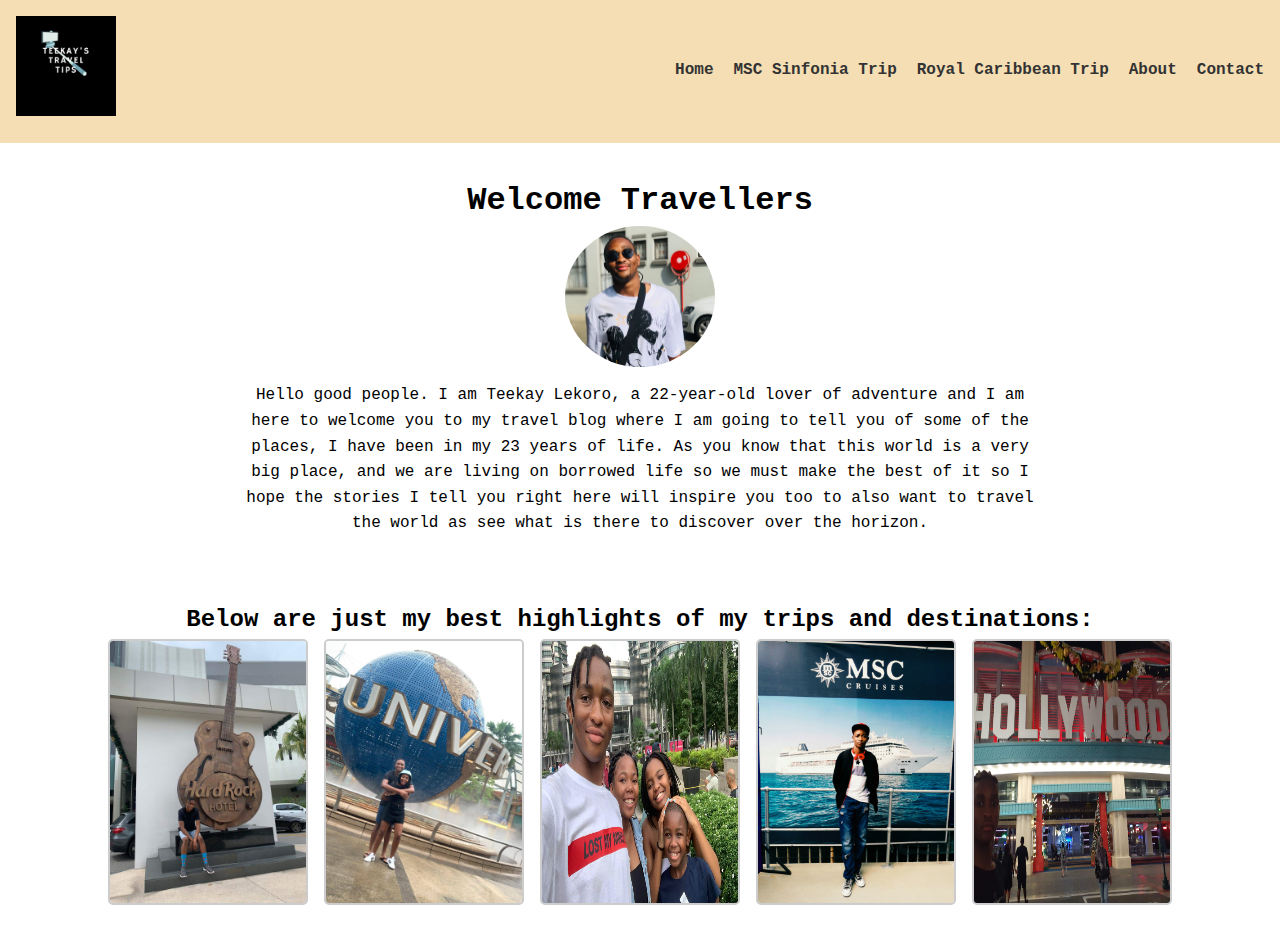
<file: index.html>
<!DOCTYPE html>
<html lang="en">

<head>
    <meta charset="UTF-8">
    <meta name="viewport" content="width=device-width, initial-scale=1.0">
    <title>Home</title>
    <link rel="apple-touch-icon" sizes="180x180" href="Favicon/apple-touch-icon.png">
    <link rel="icon" type="image/png" sizes="32x32" href="Favicon/favicon-32x32.png">
    <link rel="icon" type="image/png" sizes="16x16" href="Favicon/favicon-16x16.png">
    <link rel="manifest" href="Favicon/site.webmanifest">
    <link rel="stylesheet" href="styles.css">
</head>

<body>
    <header>
        <div class="logo">
            <img src="Pictures/Travel (1).png" alt="travel logo">
        </div>
        <nav>
            <ul>
                <li><a href="index.html">Home</a></li>
                <li><a href="msc-sinfonia-trip.html">MSC Sinfonia Trip</a></li>
                <li><a href="royal-caribbean-trip.html">Royal Caribbean Trip</a></li>
                <li><a href="about.html">About</a></li>
                <li><a href="contact.html">Contact</a></li>
            </ul>
        </nav>
    </header>

    <main>
        <section class="welcome-section">
            <h1>Welcome Travellers</h1>
            <div class="intro">
                <img src="Pictures/Profile pic.jpg" alt="Profile picture" class="profile-pic">
                <p>
                    Hello good people. I am Teekay Lekoro, a 22-year-old lover of adventure and I am here to welcome you
                    to my travel blog where I am going to tell you of some of the places, I have been in my 23 years of
                    life. As you know that this world is a very big place, and we are living on borrowed life so we must
                    make the best of it so I hope the stories I tell you right here will inspire you too to also want to
                    travel the world as see what is there to discover over the horizon.
                </p>
            </div>
        </section>

        <section class="highlights">
            <h2>Below are just my best highlights of my trips and destinations:</h2>
            <div class="gallery">
                <img src="Pictures/Hard rock.jpg" alt="Hard rock Hotel">
                <img src="Pictures/Universal studios.jpg" alt="Universal Studios">
                <img src="Pictures/Group photo.jpg" alt="Group picture">
                <img src="Pictures/MSC 2016.jpg" alt="MSC Cruise">
                <img src="Pictures/Hollywood.jpg" alt="Hollywood Sign">
            </div>
        </section>
    </main>
</body>

</html>
</file>
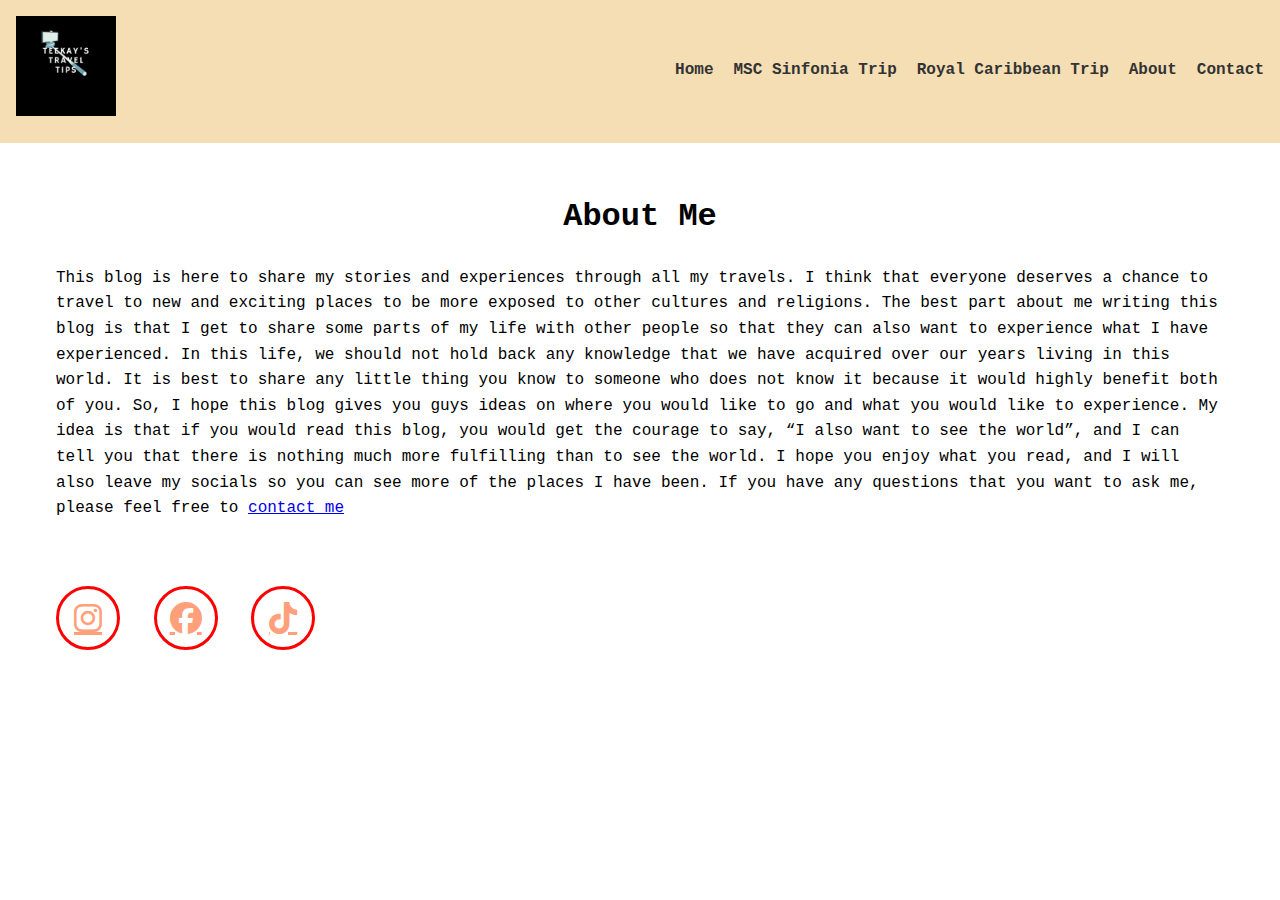
<file: about.html>
<!DOCTYPE html>
<html lang="en">

<head>
    <meta charset="UTF-8">
    <meta name="viewport" content="width=device-width, initial-scale=1.0">
    <title>About</title>
    <link rel="apple-touch-icon" sizes="180x180" href="Favicon/apple-touch-icon.png">
    <link rel="icon" type="image/png" sizes="32x32" href="Favicon/favicon-32x32.png">
    <link rel="icon" type="image/png" sizes="16x16" href="Favicon/favicon-16x16.png">
    <link rel="manifest" href="Favicon/site.webmanifest">
    <link rel="stylesheet" href="styles.css">
    <link rel="stylesheet" href="https://cdnjs.cloudflare.com/ajax/libs/font-awesome/6.5.2/css/all.min.css">
</head>

<body>
    <header>
        <div class="logo">
            <img src="Pictures/Travel (1).png" alt="travel logo">
        </div>
        <nav>
            <ul>
                <li><a href="index.html">Home</a></li>
                <li><a href="msc-sinfonia-trip.html">MSC Sinfonia Trip</a></li>
                <li><a href="royal-caribbean-trip.html">Royal Caribbean Trip</a></li>
                <li><a href="about.html">About</a></li>
                <li><a href="contact.html">Contact</a></li>
            </ul>
        </nav>
    </header>

    <main>
        <section class="trip-details">
            <h1>About Me</h1>
            <div class="content">
                <div class="text">
                    <p>
                        This blog is here to share my stories and experiences through all my travels. I think that
                        everyone deserves a chance to travel to new and exciting places to be more exposed to other
                        cultures and religions. The best part about me writing this blog is that I get to share some
                        parts of my life with other people so that they can also want to experience what I have
                        experienced. In this life, we should not hold back any knowledge that we have acquired over our
                        years living in this world. It is best to share any little thing you know to someone who does
                        not know it because it would highly benefit both of you. So, I hope this blog gives you guys
                        ideas on where you would like to go and what you would like to experience. My idea is that if
                        you would read this blog, you would get the courage to say, “I also want to see the world”, and
                        I can tell you that there is nothing much more fulfilling than to see the world. I hope you
                        enjoy what you read, and I will also leave my socials so you can see more of the places I have
                        been. If you have any questions that you want to ask me, please feel free to <a
                            href="contact.html">contact me</a>
                    </p>

                    <div class="social-icons">
                        <a href="#"><i class="fa-brands fa-instagram"></i></a>
                        <a href="#"><i class="fa-brands fa-facebook"></i></a>
                        <a href="#"><i class="fa-brands fa-tiktok"></i></a>
                    </div>
                </div>
            </div>
        </section>
    </main>
</body>

</html>
</file>
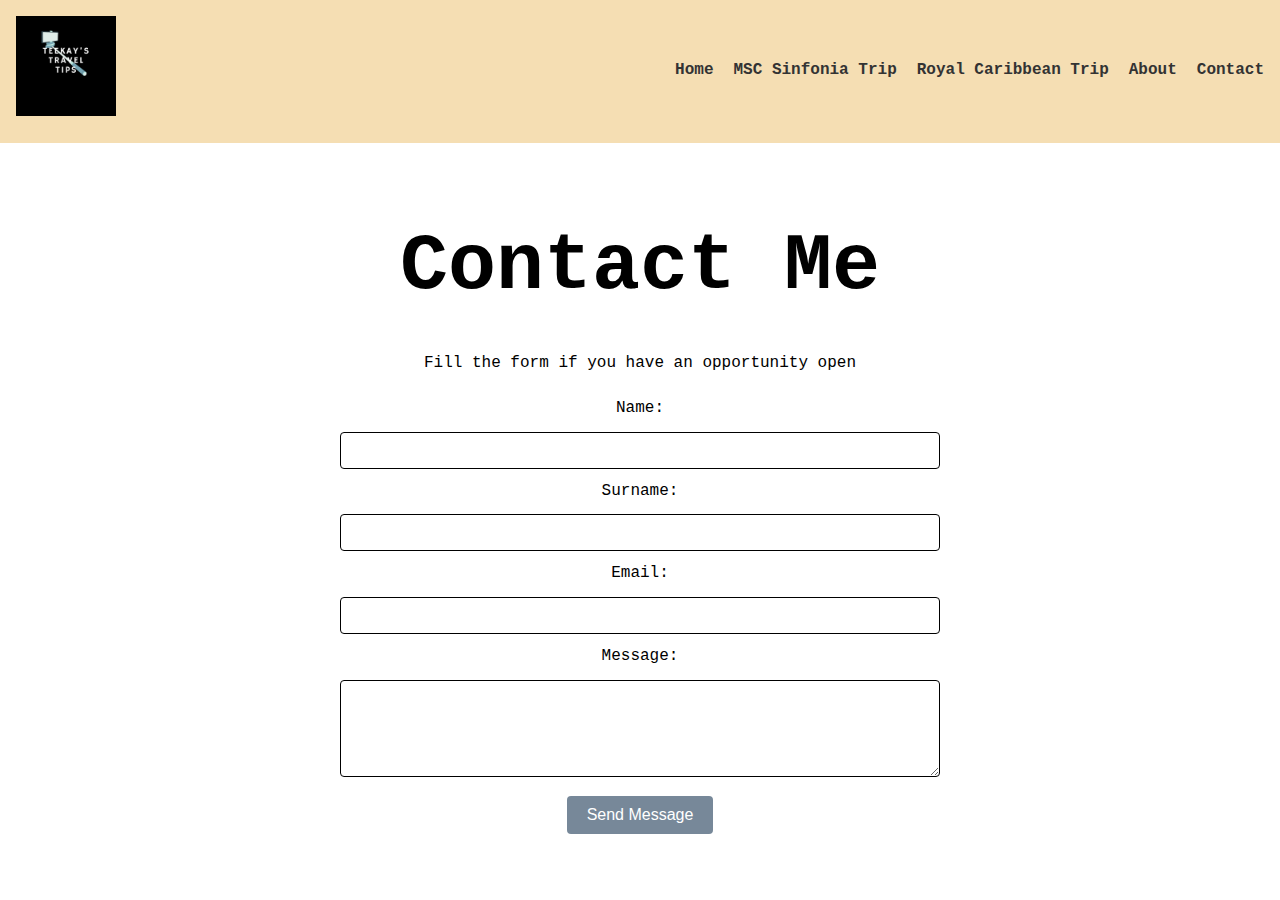
<file: contact.html>
<!DOCTYPE html>
<html lang="en">

<head>
    <meta charset="UTF-8">
    <meta name="viewport" content="width=device-width, initial-scale=1.0">
    <title>Contact</title>
    <link rel="apple-touch-icon" sizes="180x180" href="Favicon/apple-touch-icon.png">
    <link rel="icon" type="image/png" sizes="32x32" href="Favicon/favicon-32x32.png">
    <link rel="icon" type="image/png" sizes="16x16" href="Favicon/favicon-16x16.png">
    <link rel="manifest" href="Favicon/site.webmanifest">
    <link rel="stylesheet" href="styles.css">
</head>

<body>
    <header>
        <div class="logo">
            <img src="Pictures/Travel (1).png" alt="travel logo">
        </div>
        <nav>
            <ul>
                <li><a href="index.html">Home</a></li>
                <li><a href="msc-sinfonia-trip.html">MSC Sinfonia Trip</a></li>
                <li><a href="royal-caribbean-trip.html">Royal Caribbean Trip</a></li>
                <li><a href="about.html">About</a></li>
                <li><a href="contact.html">Contact</a></li>
            </ul>
        </nav>
    </header>

    <main>
        <section id="contact">
            <h1>Contact Me</h1>
            <p>Fill the form if you have an opportunity open</p>
            <form>
                <label for="name">Name:</label>
                <input type="text" id="name" name="name" required>

                <label for="name">Surname:</label>
                <input type="text" id="name" name="name" required>

                <label for="email">Email:</label>
                <input type="email" id="email" name="email" required>

                <label for="message">Message:</label>
                <textarea id="message" name="message" rows="5" cols="50" required></textarea>

                <button type="submit">Send Message</button>
            </form>
        </section>
    </main>
</body>

</html>
</file>
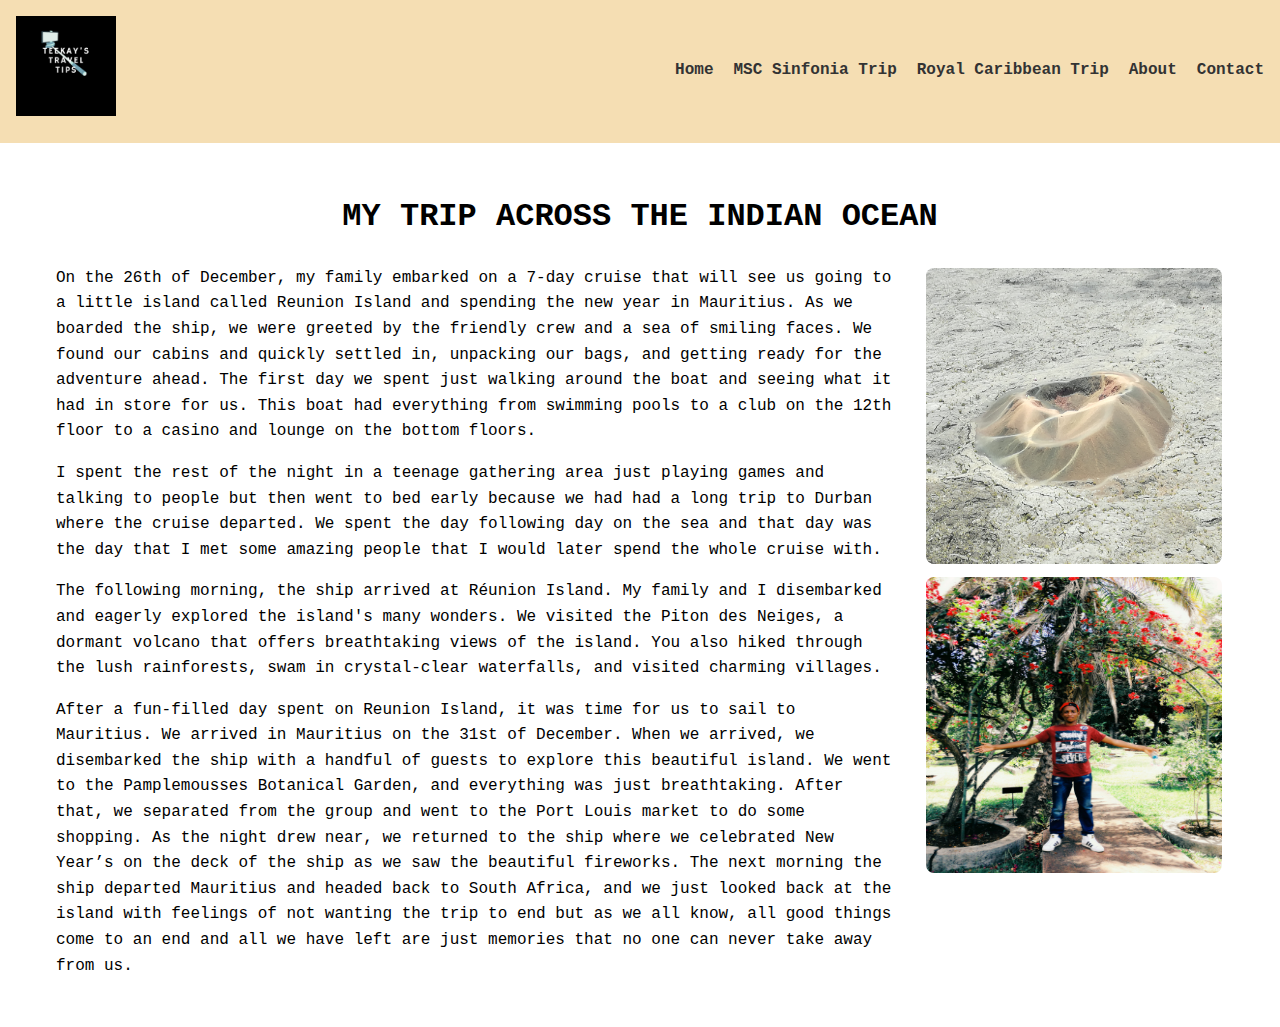
<file: msc-sinfonia-trip.html>
<!DOCTYPE html>
<html lang="en">

<head>
    <meta charset="UTF-8">
    <meta name="viewport" content="width=device-width, initial-scale=1.0">
    <title>MSC Sinfonia Trip</title>
    <link rel="apple-touch-icon" sizes="180x180" href="Favicon/apple-touch-icon.png">
    <link rel="icon" type="image/png" sizes="32x32" href="Favicon/favicon-32x32.png">
    <link rel="icon" type="image/png" sizes="16x16" href="Favicon/favicon-16x16.png">
    <link rel="manifest" href="Favicon/site.webmanifest">
    <link rel="stylesheet" href="styles.css">
</head>

<body>
    <header>
        <div class="logo">
            <img src="Pictures/Travel (1).png" alt="travel logo">
        </div>
        <nav>
            <ul>
                <li><a href="index.html">Home</a></li>
                <li><a href="msc-sinfonia-trip.html">MSC Sinfonia Trip</a></li>
                <li><a href="royal-caribbean-trip.html">Royal Caribbean Trip</a></li>
                <li><a href="about.html">About</a></li>
                <li><a href="contact.html">Contact</a></li>
            </ul>
        </nav>
    </header>

    <main>
        <section class="trip-details">
            <h1>MY TRIP ACROSS THE INDIAN OCEAN </h1>
            <div class="content">
                <div class="text">
                    <p>
                        On the 26th of December, my family embarked on a 7-day cruise that will see us going to a little
                        island called Reunion Island and spending the new year in Mauritius. As we boarded the ship, we
                        were greeted by the friendly crew and a sea of smiling faces. We found our cabins and quickly
                        settled in, unpacking our bags, and getting ready for the adventure ahead. The first day we
                        spent just walking around the boat and seeing what it had in store for us. This boat had
                        everything from swimming pools to a club on the 12th floor to a casino and lounge on the bottom
                        floors.
                    </p>
                    <p>
                        I spent the rest of the night in a teenage gathering area just playing games and talking to
                        people but then went to bed early because we had had a long trip to Durban where the cruise
                        departed. We spent the day following day on the sea and that day was the day that I met some
                        amazing people that I would later spend the whole cruise with.
                    </p>
                    <p>The following morning, the ship arrived at Réunion Island. My family and I disembarked and
                        eagerly explored the island's many wonders. We visited the Piton des Neiges, a dormant volcano
                        that offers breathtaking views of the island. You also hiked through the lush rainforests, swam
                        in crystal-clear waterfalls, and visited charming villages.

                    </p>
                    <p>
                        After a fun-filled day spent on Reunion Island, it was time for us to sail to Mauritius. We
                        arrived in Mauritius on the 31st of December. When we arrived, we disembarked the ship with a
                        handful of guests to explore this beautiful island. We went to the Pamplemousses Botanical
                        Garden, and everything was just breathtaking. After that, we separated from the group and went
                        to the Port Louis market to do some shopping. As the night drew near, we returned to the ship
                        where we celebrated New Year’s on the deck of the ship as we saw the beautiful fireworks. The
                        next morning the ship departed Mauritius and headed back to South Africa, and we just looked
                        back at the island with feelings of not wanting the trip to end but as we all know, all good
                        things come to an end and all we have left are just memories that no one can never take away
                        from us.

                    </p>
                </div>
                <div class="images">
                    <img src="Pictures/Volcano.jpg" alt="Volcano">
                    <p>
                        <img src="Pictures/Fields.jpg" alt="Botanical Garden">
                    </p>
                </div>
            </div>
        </section>
    </main>
</body>

</html>
</file>
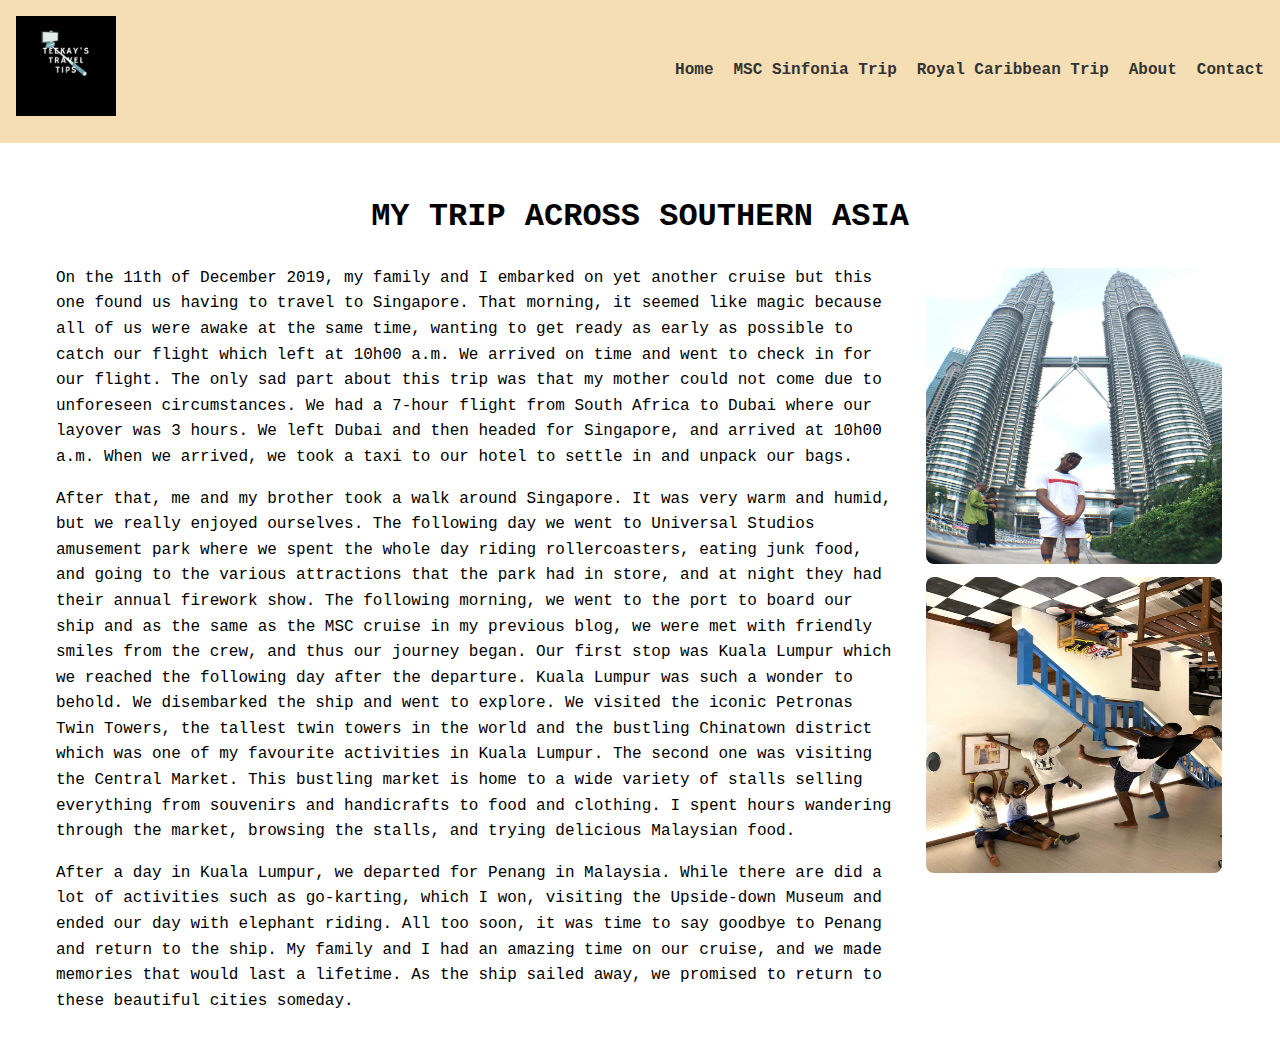
<file: royal-caribbean-trip.html>
<!DOCTYPE html>
<html lang="en">

<head>
    <meta charset="UTF-8">
    <meta name="viewport" content="width=device-width, initial-scale=1.0">
    <title>Royal Carribean Trip</title>
    <link rel="apple-touch-icon" sizes="180x180" href="Favicon/apple-touch-icon.png">
    <link rel="icon" type="image/png" sizes="32x32" href="Favicon/favicon-32x32.png">
    <link rel="icon" type="image/png" sizes="16x16" href="Favicon/favicon-16x16.png">
    <link rel="manifest" href="Favicon/site.webmanifest">
    <link rel="stylesheet" href="styles.css">
</head>

<body>
    <header>
        <div class="logo">
            <img src="Pictures/Travel (1).png" alt="travel logo">
        </div>
        <nav>
            <ul>
                <li><a href="index.html">Home</a></li>
                <li><a href="msc-sinfonia-trip.html">MSC Sinfonia Trip</a></li>
                <li><a href="royal-caribbean-trip.html">Royal Caribbean Trip</a></li>
                <li><a href="about.html">About</a></li>
                <li><a href="contact.html">Contact</a></li>
            </ul>
        </nav>
    </header>

    <main>
        <section class="trip-details">
            <h1>MY TRIP ACROSS SOUTHERN ASIA</h1>
            <div class="content">
                <div class="text">
                    <p>
                        On the 11th of December 2019, my family and I embarked on yet another cruise but this one found
                        us having to travel to Singapore. That morning, it seemed like magic because all of us were
                        awake at the same time, wanting to get ready as early as possible to catch our flight which left
                        at 10h00 a.m. We arrived on time and went to check in for our flight. The only sad part about
                        this trip was that my mother could not come due to unforeseen circumstances. We had a 7-hour
                        flight from South Africa to Dubai where our layover was 3 hours. We left Dubai and then headed
                        for Singapore, and arrived at 10h00 a.m. When we arrived, we took a taxi to our hotel to settle
                        in and unpack our bags.
                    </p>
                    <p>
                        After that, me and my brother took a walk around Singapore. It was very warm and humid, but we
                        really enjoyed ourselves. The following day we went to Universal Studios amusement park where we
                        spent the whole day riding rollercoasters, eating junk food, and going to the various
                        attractions that the park had in store, and at night they had their annual firework show. The
                        following morning, we went to the port to board our ship and as the same as the MSC cruise in my
                        previous blog, we were met with friendly smiles from the crew, and thus our journey began. Our
                        first stop was Kuala Lumpur which we reached the following day after the departure. Kuala Lumpur
                        was such a wonder to behold. We disembarked the ship and went to explore. We visited the iconic
                        Petronas Twin Towers, the tallest twin towers in the world and the bustling Chinatown district
                        which was one of my favourite activities in Kuala Lumpur. The second one was visiting the
                        Central Market. This bustling market is home to a wide variety of stalls selling everything from
                        souvenirs and handicrafts to food and clothing. I spent hours wandering through the market,
                        browsing the stalls, and trying delicious Malaysian food.
                    </p>
                    <p>After a day in Kuala Lumpur, we departed for Penang in Malaysia. While there are did a lot of
                        activities such as go-karting, which I won, visiting the Upside-down Museum and ended our day
                        with elephant riding. All too soon, it was time to say goodbye to Penang and return to the ship.
                        My family and I had an amazing time on our cruise, and we made memories that would last a
                        lifetime. As the ship sailed away, we promised to return to these beautiful cities someday.

                    </p>
                </div>
                <div class="images">
                    <img src="Pictures/Twin.jpg" alt="Volcano">
                    <p>
                        <img src="Pictures/upside house.jpg" alt="Botanical Garden">
                    </p>
                </div>
            </div>
        </section>
    </main>
</body>

</html>
</file>
<file: styles.css>
* {
    margin: 0;
    padding: 0;
    box-sizing: border-box;
}

body {
    font-family: 'Courier New', Courier, monospace;
    background-color: white;
    color: black;
    line-height: 1.6;
}

header {
    display: flex;
    justify-content: space-between;
    align-items: center;
    padding: 1rem;
    background-color: wheat;
    border-bottom: 1px solid wheat;
}

.logo img {
    height: 100px;
}

nav ul {
    display: flex;
    list-style: none;
    gap: 20px;
}

nav ul li {
    margin: o 15px;
}

nav ul li a {
    text-decoration: none;
    color: #333;
    font-weight: bold;
}

nav ul li a:hover {
    text-decoration: underline;
}

.welcome-section {
    text-align: center;
    padding: 2rem;
}

.welcome-section .intro {
    display: flex;
    flex-direction: column;
    align-items: center;
    max-width: 800px;
    margin: 0 auto;
}

.profile-pic {
    width: 150px;
    border-radius: 50%;
    margin-bottom: 1rem;
}

.highlights {
    text-align: center;
    padding: 2rem;
}

.gallery {
    display: flex;
    flex-wrap: wrap;
    justify-content: center;
    gap: 1rem;
}

.gallery img {
    width: 200px;
    border: 2px solid #ccc;
    border-radius: 5px;
    transition: transform 0.3 ease;
}

.gallery img:hover {
    transform: scale(1.05);
}

.trip-details {
    max-width: 1200px;
    margin: 2rem auto;
    padding: 1rem;
}

.trip-details h1 {
    text-align: center;
    margin-bottom: 1.5rem;
}

.trip-details .content {
    display: flex;
    flex-wrap: wrap;
    gap: 1.5rem;
}

.trip-details .text {
    flex: 1;
    display: flex;
    flex-direction: column;
    gap: 1rem;
}

.trip-details .images img {
    width: 300px;
    height: 300px;
    border-radius: 10px;
    border: 2px solid white;
    transition: transform 0.3 ease;
}

.trip-details .images img:hover {
    transform: scale(1.05);
}


.social-icons a {
    display: inline-flex;
    justify-content: center;
    align-items: center;
    width: 64px;
    height: 64px;
    background-color: transparent;
    border: 3px solid red;
    font-size: 32px;
    border-radius: 50%;
    margin: 48px 24px 48px 0;
    transition: 0.3s;
    color: lightsalmon;
}

.social-icons a:hover {
    color: black;
    background-color: lightsalmon;
    box-shadow: 0 0 25px red;
}


#contact {
    padding: 60px 20px;
    background-color: transparent;
    text-align: center;
    color: black;
}

#contact h1 {
    font-size: 80px;
}

#contact p {
    padding: 20px;
}

form {
    max-width: 600px;
    margin: 0 auto;
}

input,
textarea {
    width: 100%;
    padding: 10px;
    margin: 10px 0;
    border: 1px solid black;
    border-radius: 4px;
}

button {
    padding: 10px 20px;
    background-color: lightslategray;
    color: white;
    border: none;
    border-radius: 4px;
    font-size: 1em;
    cursor: pointer;
}
</file>
